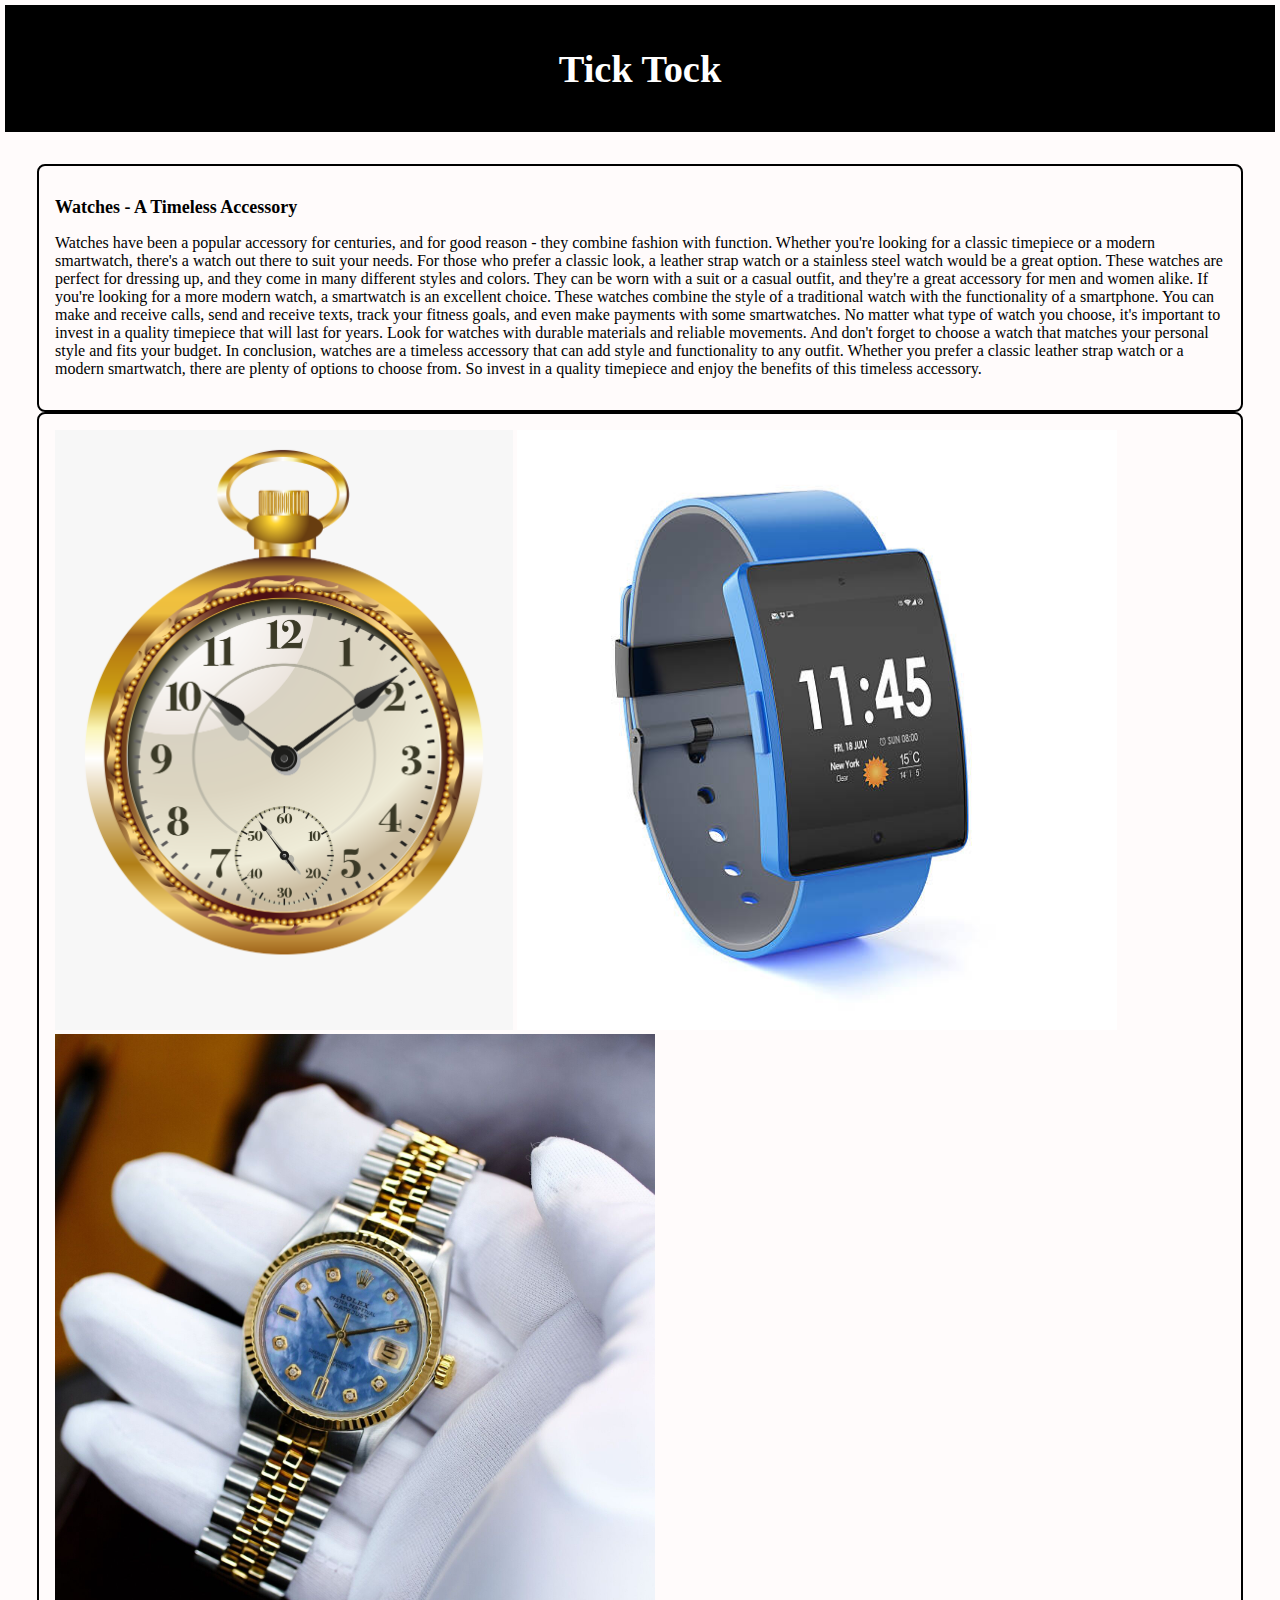
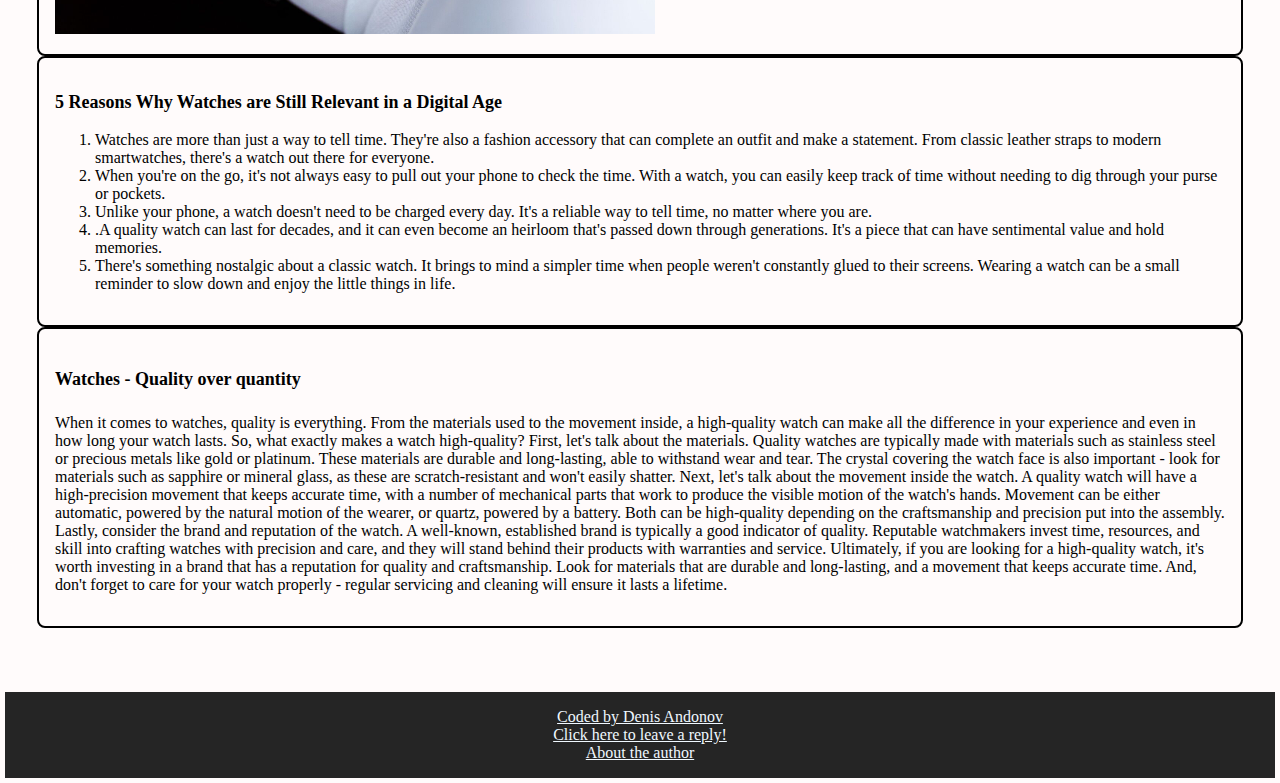
<file: Final Project/index.html>
<!DOCTYPE html>

<html lang="en">
  <head>
    <title>Tick Tock Blog</title>
    <link rel="stylesheet" href="css/style.css">
    <link rel="shortcut icon" type="image/png" href="favicon_io/favicon-32x32.png">
    <meta charset="utf-8">
  </head>
  <body>
    <header>
      <h1 style="text-align: center;">Tick Tock</h1>
    </header>

    <main>
      <div>
      <section>
        <h2 style="font-family: Cambria; font-size: large;">Watches - A Timeless Accessory</h2>
        <p>Watches have been a popular accessory for centuries, and for good reason - they combine fashion with function. Whether you're looking for a classic timepiece or a modern smartwatch, there's a watch out there to suit your needs.

            For those who prefer a classic look, a leather strap watch or a stainless steel watch would be a great option. These watches are perfect for dressing up, and they come in many different styles and colors. They can be worn with a suit or a casual outfit, and they're a great accessory for men and women alike.
            
            If you're looking for a more modern watch, a smartwatch is an excellent choice. These watches combine the style of a traditional watch with the functionality of a smartphone. You can make and receive calls, send and receive texts, track your fitness goals, and even make payments with some smartwatches.
            
            No matter what type of watch you choose, it's important to invest in a quality timepiece that will last for years. Look for watches with durable materials and reliable movements. And don't forget to choose a watch that matches your personal style and fits your budget.
            
            In conclusion, watches are a timeless accessory that can add style and functionality to any outfit. Whether you prefer a classic leather strap watch or a modern smartwatch, there are plenty of options to choose from. So invest in a quality timepiece and enjoy the benefits of this timeless accessory.</p>
      </section>
      <section>
        <img src="favicon_io/17-173164_pocket-watch-clock-png-clip-art-clipart-of.png" alt="picture of a pocket watch">
        <img src="favicon_io/istockphoto-509464671-612x612.jpg" alt="pic of a modern watch">
        <img src="favicon_io/s-l1600.jpg" alt="pic of a rolex">
      </section>
      <section>
        <h3 style="font-family: Cambria; font-size: large;">5 Reasons Why Watches are Still Relevant in a Digital Age</h3>
        <ol>
          <li>Watches are more than just a way to tell time. They're also a fashion accessory that can complete an outfit and make a statement. From classic leather straps to modern smartwatches, there's a watch out there for everyone.<br></li>
          <li>When you're on the go, it's not always easy to pull out your phone to check the time. With a watch, you can easily keep track of time without needing to dig through your purse or pockets.<br></li>
          <li>Unlike your phone, a watch doesn't need to be charged every day. It's a reliable way to tell time, no matter where you are.<br></li>
          <li>.A quality watch can last for decades, and it can even become an heirloom that's passed down through generations. It's a piece that can have sentimental value and hold memories.<br></li>
          <li>There's something nostalgic about a classic watch. It brings to mind a simpler time when people weren't constantly glued to their screens. Wearing a watch can be a small reminder to slow down and enjoy the little things in life.</li>

        </ol>
      </section>
      <section>
        <h4 style="font-family: Cambria; font-size: large;"> Watches - Quality over quantity</h4>
        <p>When it comes to watches, quality is everything. From the materials used to the movement inside, a high-quality watch can make all the difference in your experience and even in how long your watch lasts. So, what exactly makes a watch high-quality?

          First, let's talk about the materials. Quality watches are typically made with materials such as stainless steel or precious metals like gold or platinum. These materials are durable and long-lasting, able to withstand wear and tear. The crystal covering the watch face is also important - look for materials such as sapphire or mineral glass, as these are scratch-resistant and won't easily shatter.
          
          Next, let's talk about the movement inside the watch. A quality watch will have a high-precision movement that keeps accurate time, with a number of mechanical parts that work to produce the visible motion of the watch's hands. Movement can be either automatic, powered by the natural motion of the wearer, or quartz, powered by a battery. Both can be high-quality depending on the craftsmanship and precision put into the assembly.
          
          Lastly, consider the brand and reputation of the watch. A well-known, established brand is typically a good indicator of quality. Reputable watchmakers invest time, resources, and skill into crafting watches with precision and care, and they will stand behind their products with warranties and service.
          
          Ultimately, if you are looking for a high-quality watch, it's worth investing in a brand that has a reputation for quality and craftsmanship. Look for materials that are durable and long-lasting, and a movement that keeps accurate time. And, don't forget to care for your watch properly - regular servicing and cleaning will ensure it lasts a lifetime.</p>
      </section>
      </div>
    </main>

    <footer>
      <a href="mailto:andonov@ualberta.ca" style="color: aliceblue;">Coded by Denis Andonov<br></a>
      <a href="SecondPage.html" style="color: aliceblue;">Click here to leave a reply!<br></a>
      <a href="lastpage.html" style="color: aliceblue;">About the author</a>
    </footer>
  </body>
</html>
</file>
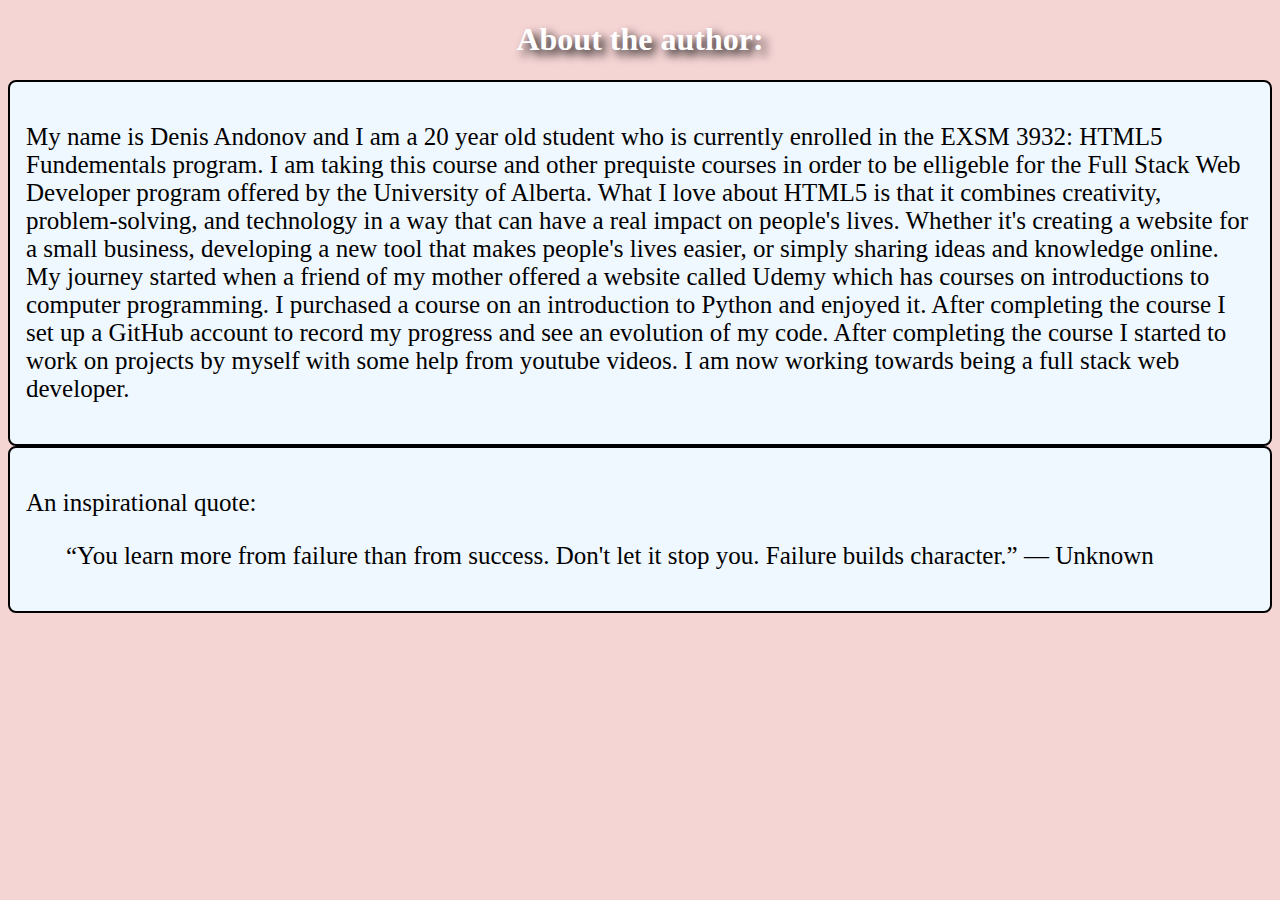
<file: Final Project/lastpage.html>
<!DOCTYPE html>
<html lang="en">
    <head>
        <meta charset="utf-8">
        <meta http-equiv="X-UA-Compatible" content="IE=edge">
        <title>About Me</title>
        <meta name="description" content="">
        <meta name="viewport" content="width=device-width, initial-scale=1">
        <link rel="stylesheet" href="css/lastpage.css">
        <link rel="shortcut icon" type="image/png" href="favicon_io/favicon-32x32.png">
    </head>
    <body>
        <h1 style="font-family: Cambria; text-shadow: 5px 5px 10px rgb(0, 0, 0); text-align: center; color: rgb(255, 255, 255);">About the author:</h1>
        <article>
            <P>My name is Denis Andonov and I am a 20 year old student who is currently enrolled in the EXSM 3932: HTML5 Fundementals program. I am taking this course and other prequiste courses in order to be elligeble for the Full Stack Web Developer program offered by the University of Alberta.

                What I love about HTML5 is that it combines creativity, problem-solving, and technology in a way that can have a real impact on people's lives. Whether it's creating a website for a small business, developing a new tool that makes people's lives easier, or simply sharing ideas and knowledge online.
                
                My journey started when a friend of my mother offered a website called Udemy which has courses on introductions to computer programming. I purchased a course on an introduction to Python and enjoyed it. After completing the course I set up a GitHub account to record my progress and see an evolution of my code. After completing the course I started to work on projects by myself with some help from youtube videos.
            
                I am now working towards being a full stack web developer.</P>
        </article>
        <article>
            <p>An inspirational quote:</p>
                <blockquote cite="https://www.shopify.com/blog/motivational-quotes?term=&adid=648010352812&campaignid=19683432691&term=&adid=648010352812&campaignid=19683432691">
                    “You learn more from failure than from success. Don't let it stop you. Failure builds character.” — Unknown 
                </blockquote>
        </article>
        
    </body>
</html>
</file>
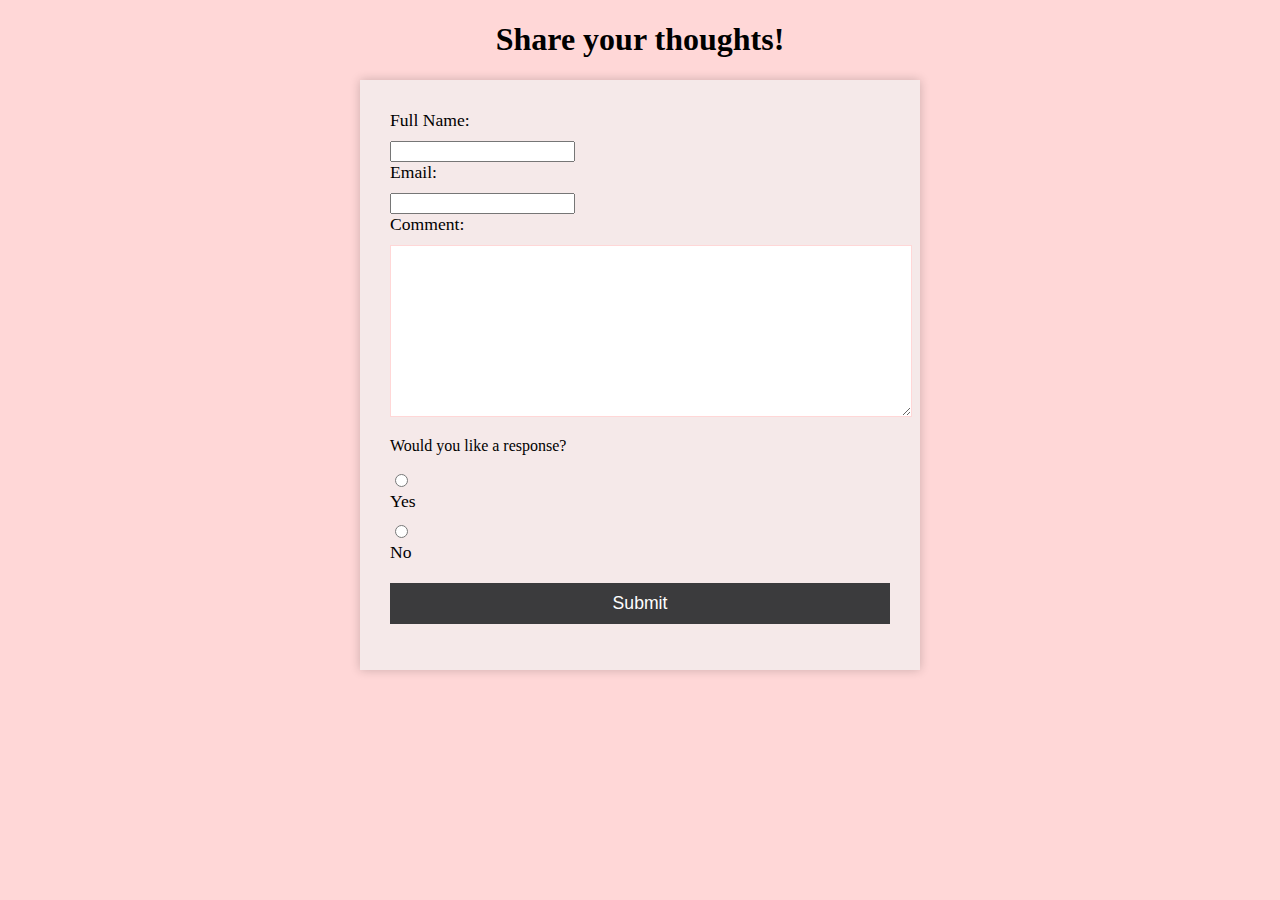
<file: Final Project/SecondPage.html>
<!DOCTYPE html>
<html lang="en">
<head>
  <title>Reply Form</title>
  <link rel="stylesheet" type="text/css" href="css/secondpage.css">
  <link rel="shortcut icon" type="image/png" href="favicon_io/favicon-32x32.png">
  <meta charset="utf-8">
</head>
<body>
  <h1 class='title' style="text-align: center;">Share your thoughts!</h1>
  <form action="submit-form.php" method="post">
    <label for="name1">Full Name:</label>
    <input type="text" name="name1" id="name1" required>
    <label for="email">Email:</label>
	<input type="email" name="email" id="email" required>

	<label for="comment">Comment:</label>
	<textarea name="comment" id="comment" required></textarea>

	<p>Would you like a response?<p>
	<input type="radio" name="message1" value="yes" id="response-yes" required>

	<label for="response-yes">Yes</label>
	<input type="radio" name="response" value="no" id="response-no">
	<label for="response-no">No</label>

	<input type="submit" value="Submit">
</form>
</body>
</html>
</file>
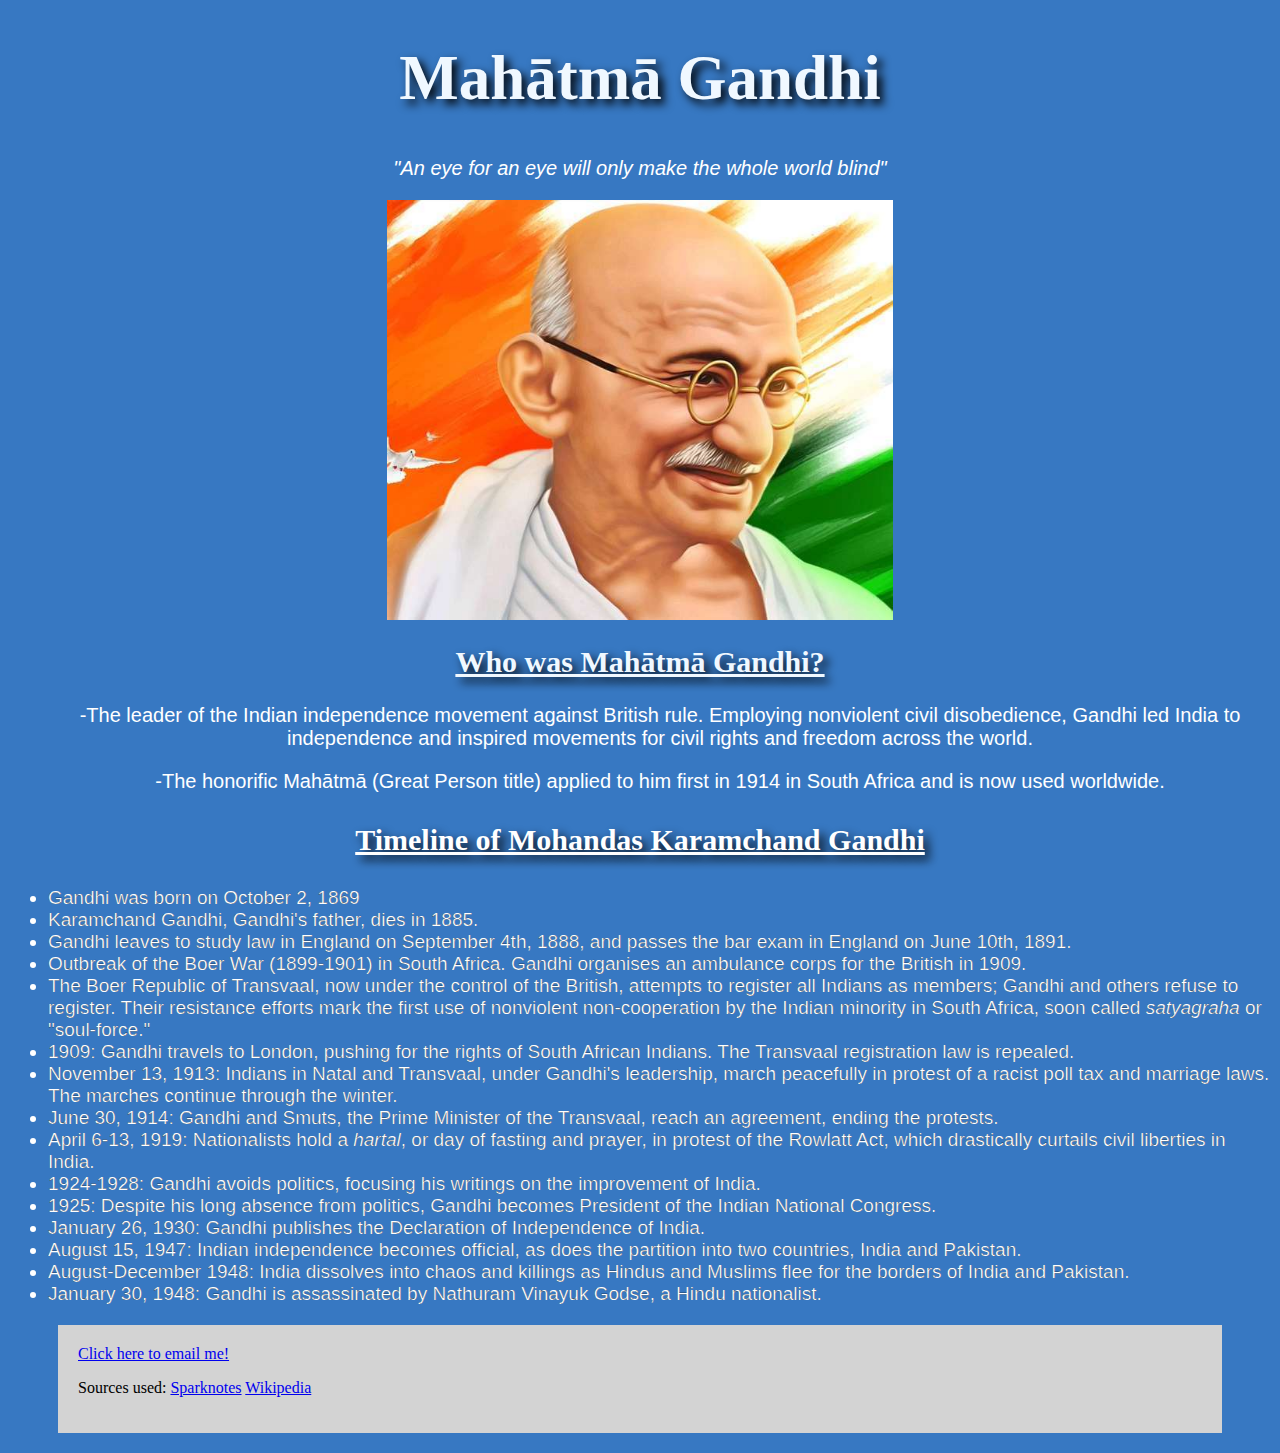
<file: Module3assignment/html/Gandhitribute.html>
<!DOCTYPE html>
<html lang="en">

<head>
	<title>Gandhi Tribute Page</title>
	<link rel="shortcut icon" type="image/png" href="/Module3assignment/pictures/favicon-32x32.png">
	<link rel="stylesheet" type="text/css" href='/Module3assignment/css/style.css'>
	<meta charset="utf-8">
	<meta name="viewport" content="width=device-width, initial-scale=1"> </head>

<body>
	<header>
		<h1 id="title" style="color: aliceblue;">Mahātmā Gandhi</h1>
		<p class="title3" style='color: white'><em>"An eye for an eye will only make the whole world blind"</em></p> <img src="/Module3assignment/pictures/mahatma-gandhi-12.jpg" alt="Picture of Gandhi" class="img"> </header>
	<h2 class='title2' style="color: aliceblue;"> <u>Who was Mahātmā Gandhi?</u></h2>
    <ul>
	    <p style='color: white' class="title3">-The leader of the Indian independence movement against British rule. Employing nonviolent civil disobedience, Gandhi led India to independence and inspired movements for civil rights and freedom across the world. </p>
	    <p style='color: white' class="title3">-The honorific Mahātmā (Great Person title) applied to him first in 1914 in South Africa and is now used worldwide.</p>
    </ul>
	<h3 class="title2" style="color: rgb(255, 255, 255);"><u>Timeline of Mohandas Karamchand Gandhi</u></h3>
	<ul class="li">
		<li>Gandhi was born on October 2, 1869 </li>
		<li>Karamchand Gandhi, Gandhi's father, dies in 1885.</li>
		<li>Gandhi leaves to study law in England on September 4th, 1888, and passes the bar exam in England on June 10th, 1891.</li>
		<li>Outbreak of the Boer War (1899-1901) in South Africa. Gandhi organises an ambulance corps for the British in 1909.</li>
		<li>The Boer Republic of Transvaal, now under the control of the British, attempts to register all Indians as members; Gandhi and others refuse to register. Their resistance efforts mark the first use of nonviolent non-cooperation by the Indian minority in South Africa, soon called <em>satyagraha</em> or "soul-force."</li>
		<li>1909: Gandhi travels to London, pushing for the rights of South African Indians. The Transvaal registration law is repealed.</li>
		<li>November 13, 1913: Indians in Natal and Transvaal, under Gandhi's leadership, march peacefully in protest of a racist poll tax and marriage laws. The marches continue through the winter.</li>
		<li>June 30, 1914: Gandhi and Smuts, the Prime Minister of the Transvaal, reach an agreement, ending the protests.</li>
		<li>April 6-13, 1919: Nationalists hold a <em>hartal</em>, or day of fasting and prayer, in protest of the Rowlatt Act, which drastically curtails civil liberties in India.</li>
		<li>1924-1928: Gandhi avoids politics, focusing his writings on the improvement of India.</li>
		<li>1925: Despite his long absence from politics, Gandhi becomes President of the Indian National Congress.</li>
		<li>January 26, 1930: Gandhi publishes the Declaration of Independence of India.</li>
		<li>August 15, 1947: Indian independence becomes official, as does the partition into two countries, India and Pakistan.</li>
		<li>August-December 1948: India dissolves into chaos and killings as Hindus and Muslims flee for the borders of India and Pakistan.</li>
		<li>January 30, 1948: Gandhi is assassinated by Nathuram Vinayuk Godse, a Hindu nationalist.</li>
	</ul>
	<footer>
		<div Style="background-color:lightgrey;color:black;padding:20px;margin: 20px 50px 20px 50px;"> <a href="mailto:andonov@ualberta.ca">Click here to email me!</a>
			<p>Sources used: <a href="https://www.sparknotes.com/biography/gandhi/timeline/">Sparknotes</a> <a href="https://fr.wikipedia.org/wiki/Mohandas_Karamchand_Gandhi">Wikipedia</a> </p>
		</div>
	</footer>
</body>

</html>
</file>
<file: Final Project/css/style.css>
body {
    font-family: Cambria;
    margin: 0;
    padding: 5px;
    background-color: #fffbfb;
  }
  
  header {
    background-color: #000000;
    color: #fff;
    text-align: center;
    align-items: center;
    padding: 1rem;
    font-size: larger;
  }
  
  
  main {
    display: flex;
    flex-wrap: wrap;
    gap: 2rem;
    padding: 2rem;
  }
  
  section {
    border: 2px solid #000000;
    border-radius: 0.5rem;
    padding: 1rem;
  }
  
  
  footer {
    background-color: #252525;
    padding: 1rem;
    text-align: center;
    margin-top: 2rem;
  }

  img{
    width: auto;
    height: 600px;
  }
</file>
<file: Final Project/css/lastpage.css>
article {
    border: 2px solid #000000;
    border-radius: 0.5rem;
    padding: 1rem;
    background-color: aliceblue;
    font-size: 25px;
  }

body{
    text-align: left;
    background-color: rgb(245, 212, 212);
}
</file>
<file: Final Project/css/secondpage.css>
form {
    background-color: #f5e9e9;
    box-shadow: 0 0 10px rgba(0, 0, 0, 0.2);
    margin: 20px auto;
    max-width: 500px;
    padding: 30px;
}

label {
    display: block;
    font-size: 1.1em;
    margin-bottom: 10px;
}

#title{
    width:30px;
	height:30px;
	margin:50px;
	padding:100px;
    border: 1px black;
    background-color: white;
    box-sizing: border-box;
}

select, textarea {
    border: 1px solid #ffd7d7;
    font-family: inherit;
    font-size: 1.1em;
    padding: 10px;
    width: 100%;
}

textarea {
    height: 150px;
}

input[type="submit"] {
    background-color: #3b3b3d;
    border: none;
    color: #fff;
    font-size: 1.1em;
    padding: 10px;
    margin-top: 10px;
    width: 100%;
}

input[type="radio"] {
    margin-right: 10px;
}

body {
    background-color: #ffd7d7;
}

footer {
    background-color: #838080;
    padding: 1rem;
    text-align: center;
    margin-top: 2rem;
}
</file>
<file: Module3assignment/css/style.css>
body {
    background-color: #3778C2;
}

#title {
    text-align: center;
    font-size: 7vh;
    text-shadow: 5px 5px 10px rgb(0, 0, 0);
}

.title2 {
    text-align: center;
    font-size: 30px;
    text-shadow: 5px 5px 10px rgb(0, 0, 0);
    color: aliceblue;
    
}

.title3 {
    text-align: center;
    font-size: 20px;
    font-family: sans-serif;
    color:aliceblue
    
}

img{ 
    display: inline-block;
    width: 40%;
    display: block;
    margin-left: auto;
    margin-right: auto;
}

.li{
    -webkit-text-stroke: black 0.2px;
    color: white;
    font-size: 19px;
    font-family: sans-serif;
}
</file>
